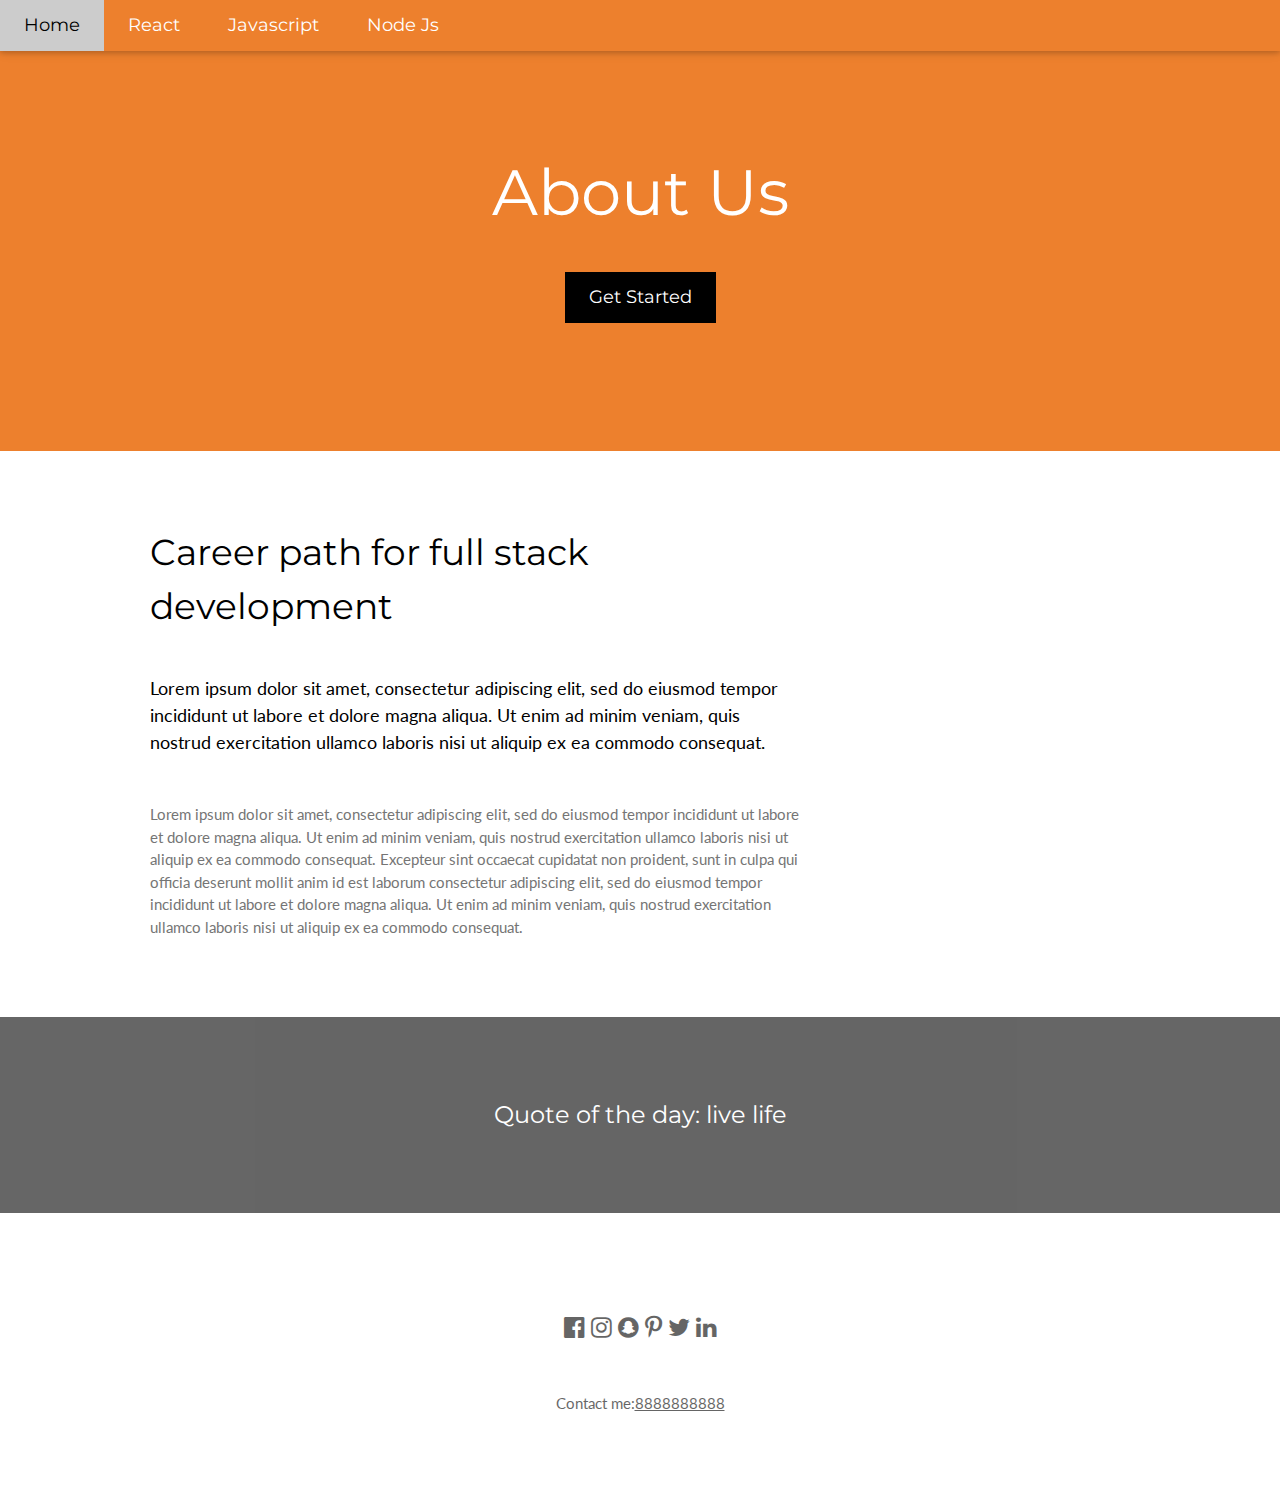
<file: index.html>
<!DOCTYPE html>
<html lang="en">
<head>
<title>learnreactjs2023</title>
<meta charset="UTF-8">
<meta name="viewport" content="width=device-width, initial-scale=1">
<link rel="stylesheet" href="https://www.w3schools.com/w3css/4/w3.css">
<link rel="stylesheet" href="https://fonts.googleapis.com/css?family=Lato">
<link rel="stylesheet" href="https://fonts.googleapis.com/css?family=Montserrat">
<link rel="stylesheet" href="https://cdnjs.cloudflare.com/ajax/libs/font-awesome/4.7.0/css/font-awesome.min.css">
<style>
body,h1,h2,h3,h4,h5,h6 {font-family: "Lato", sans-serif}
.w3-bar,h1,button {font-family: "Montserrat", sans-serif}
.fa-anchor,.fa-coffee {font-size:200px}
</style>
<link rel="stylesheet" href="style.css">
</head>
<body>

<!-- Navbar -->
<div class="w3-top">
  <div class="w3-bar w3-red w3-card w3-left-align w3-large">
    <a class="w3-bar-item w3-button w3-hide-medium w3-hide-large w3-right w3-padding-large w3-hover-white w3-large w3-red" href="javascript:void(0);" onclick="myFunction()" title="Toggle Navigation Menu"><i class="fa fa-bars"></i></a>
    <a href="index.html" class="w3-bar-item w3-button w3-padding-large w3-white">Home</a>
    <a href="react.html" class="w3-bar-item w3-button w3-hide-small w3-padding-large w3-hover-white">React</a>
    <a href="javascript.html" class="w3-bar-item w3-button w3-hide-small w3-padding-large w3-hover-white">Javascript</a>
    <a href="nodejs.html" class="w3-bar-item w3-button w3-hide-small w3-padding-large w3-hover-white">Node Js</a>
  </div>

  <!-- Navbar on small screens -->
  <div id="navDemo" class="w3-bar-block w3-white w3-hide w3-hide-large w3-hide-medium w3-large">
    <a href="react.html" class="w3-bar-item w3-button w3-padding-large">React</a>
    <a href="javascript.html" class="w3-bar-item w3-button w3-padding-large">Javascript</a>
    <a href="nodejs.html" class="w3-bar-item w3-button w3-padding-large">Node Js</a>
  </div>
</div>

<!-- Header -->
<header class="w3-container w3-red w3-center" style="padding:128px 16px">
  <h1 class="w3-margin w3-jumbo">About Us</h1>
  <!-- <p class="w3-xlarge">Template by w3.css</p> -->
  <button class="w3-button w3-black w3-padding-large w3-large w3-margin-top">Get Started</button>
   
</header>

<!-- First Grid -->
<div class="w3-row-padding w3-padding-64 w3-container">
  <div class="w3-content">
    <div class="w3-twothird">
      <h1>Career path for full stack development</h1>
      <h5 class="w3-padding-32">Lorem ipsum dolor sit amet, consectetur adipiscing elit, sed do eiusmod tempor incididunt ut labore et dolore magna aliqua. Ut enim ad minim veniam, quis nostrud exercitation ullamco laboris nisi ut aliquip ex ea commodo consequat.</h5>

      <p class="w3-text-grey">Lorem ipsum dolor sit amet, consectetur adipiscing elit, sed do eiusmod tempor incididunt ut labore et dolore magna aliqua. Ut enim ad minim veniam, quis nostrud exercitation ullamco laboris nisi ut aliquip ex ea commodo consequat. Excepteur sint
        occaecat cupidatat non proident, sunt in culpa qui officia deserunt mollit anim id est laborum consectetur adipiscing elit, sed do eiusmod tempor incididunt ut labore et dolore magna aliqua. Ut enim ad minim veniam, quis nostrud exercitation ullamco
        laboris nisi ut aliquip ex ea commodo consequat.</p>
    </div>

    <!-- <div class="w3-third w3-center">
      <i class="fa fa-anchor w3-padding-64 w3-text-red"></i>
    </div> -->
  </div>
</div>

<!-- Second Grid -->
<!-- <div class="w3-row-padding w3-light-grey w3-padding-64 w3-container">
  <div class="w3-content">
    <div class="w3-third w3-center">
      <i class="fa fa-coffee w3-padding-64 w3-text-red w3-margin-right"></i>
    </div>

    <div class="w3-twothird">
      <h1>Lorem Ipsum</h1>
      <h5 class="w3-padding-32">Lorem ipsum dolor sit amet, consectetur adipiscing elit, sed do eiusmod tempor incididunt ut labore et dolore magna aliqua. Ut enim ad minim veniam, quis nostrud exercitation ullamco laboris nisi ut aliquip ex ea commodo consequat.</h5>

      <p class="w3-text-grey">Lorem ipsum dolor sit amet, consectetur adipiscing elit, sed do eiusmod tempor incididunt ut labore et dolore magna aliqua. Ut enim ad minim veniam, quis nostrud exercitation ullamco laboris nisi ut aliquip ex ea commodo consequat. Excepteur sint
        occaecat cupidatat non proident, sunt in culpa qui officia deserunt mollit anim id est laborum consectetur adipiscing elit, sed do eiusmod tempor incididunt ut labore et dolore magna aliqua. Ut enim ad minim veniam, quis nostrud exercitation ullamco
        laboris nisi ut aliquip ex ea commodo consequat.</p>
    </div>
  </div>
</div> -->

<div class="w3-container w3-black w3-center w3-opacity w3-padding-64">
    <h1 class="w3-margin w3-xlarge">Quote of the day: live life</h1>
</div>

<!-- Footer -->
<footer class="w3-container w3-padding-64 w3-center w3-opacity">  
  <div class="w3-xlarge w3-padding-32">
    <i class="fa fa-facebook-official w3-hover-opacity"></i>
    <i class="fa fa-instagram w3-hover-opacity"></i>
    <i class="fa fa-snapchat w3-hover-opacity"></i>
    <i class="fa fa-pinterest-p w3-hover-opacity"></i>
    <i class="fa fa-twitter w3-hover-opacity"></i>
    <i class="fa fa-linkedin w3-hover-opacity"></i>
 </div>
 <p>Contact me:<a href="#" target="_blank">8888888888</a></p>
</footer>

<script>
// Used to toggle the menu on small screens when clicking on the menu button
function myFunction() {
  var x = document.getElementById("navDemo");
  if (x.className.indexOf("w3-show") == -1) {
    x.className += " w3-show";
  } else { 
    x.className = x.className.replace(" w3-show", "");
  }
}
</script>

</body>
</html>
</file>
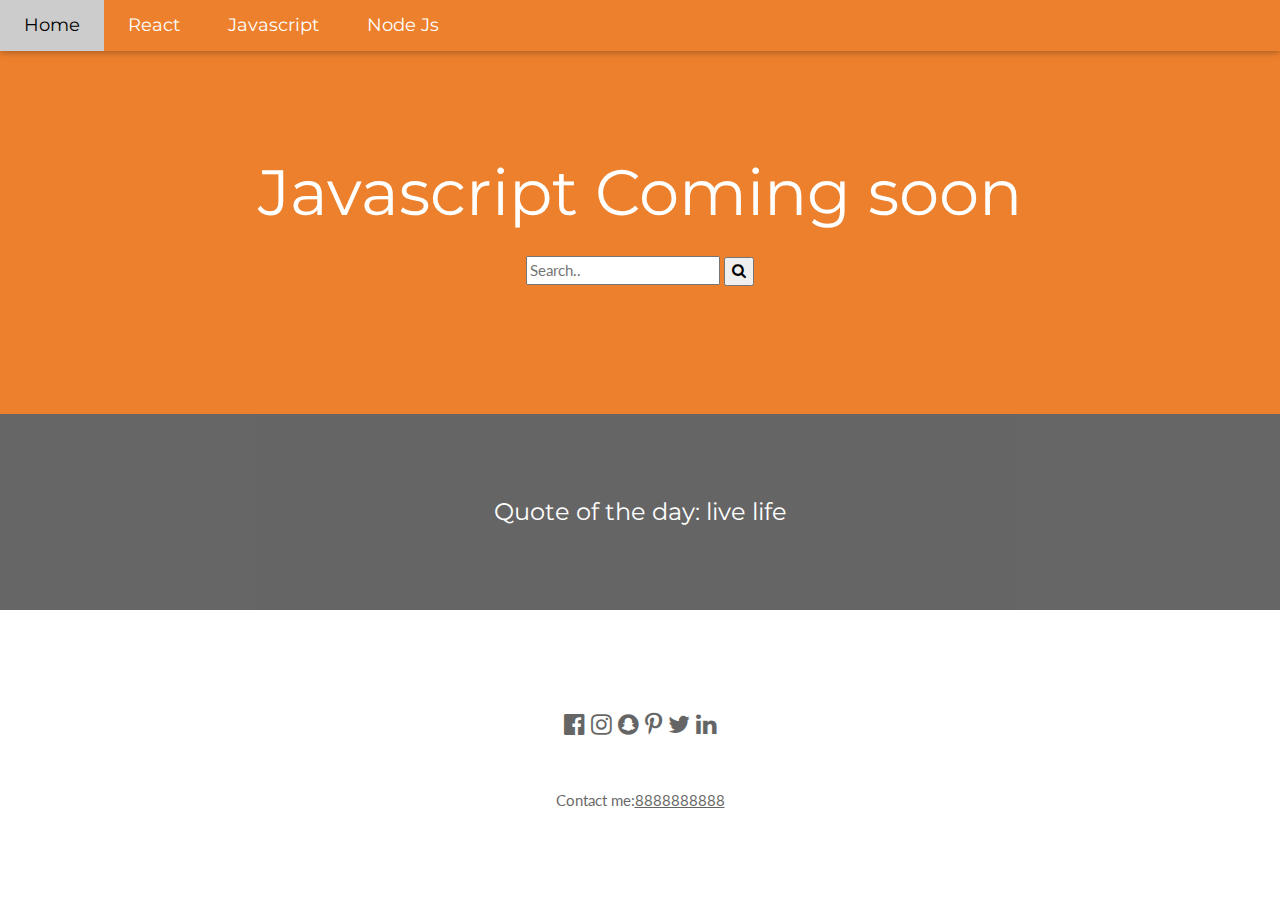
<file: javascript.html>
<!DOCTYPE html>
<html lang="en">
<head>
<title>learnreactjs2023</title>
<meta charset="UTF-8">
<meta name="viewport" content="width=device-width, initial-scale=1">
<link rel="stylesheet" href="https://www.w3schools.com/w3css/4/w3.css">
<link rel="stylesheet" href="https://fonts.googleapis.com/css?family=Lato">
<link rel="stylesheet" href="https://fonts.googleapis.com/css?family=Montserrat">
<link rel="stylesheet" href="https://cdnjs.cloudflare.com/ajax/libs/font-awesome/4.7.0/css/font-awesome.min.css">
<style>
body,h1,h2,h3,h4,h5,h6 {font-family: "Lato", sans-serif}
.w3-bar,h1,button {font-family: "Montserrat", sans-serif}
.fa-anchor,.fa-coffee {font-size:200px}
</style>
<link rel="stylesheet" href="style.css">
</head>
<body>

<!-- Navbar -->
<div class="w3-top">
  <div class="w3-bar w3-red w3-card w3-left-align w3-large">
    <a class="w3-bar-item w3-button w3-hide-medium w3-hide-large w3-right w3-padding-large w3-hover-white w3-large w3-red" href="javascript:void(0);" onclick="myFunction()" title="Toggle Navigation Menu"><i class="fa fa-bars"></i></a>
    <a href="index.html" class="w3-bar-item w3-button w3-padding-large w3-white">Home</a>
    <a href="react.html" class="w3-bar-item w3-button w3-hide-small w3-padding-large w3-hover-white">React</a>
    <a href="javascript.html" class="w3-bar-item w3-button w3-hide-small w3-padding-large w3-hover-white">Javascript</a>
    <a href="nodejs.html" class="w3-bar-item w3-button w3-hide-small w3-padding-large w3-hover-white">Node Js</a>
  </div>

  <!-- Navbar on small screens -->
  <div id="navDemo" class="w3-bar-block w3-white w3-hide w3-hide-large w3-hide-medium w3-large">
    <a href="react.html" class="w3-bar-item w3-button w3-padding-large">React</a>
    <a href="javascript.html" class="w3-bar-item w3-button w3-padding-large">Javascript</a>
    <a href="nodejs.html" class="w3-bar-item w3-button w3-padding-large">Node Js</a>
  </div>
</div>

<!-- Header -->
<header class="w3-container w3-red w3-center" style="padding:128px 16px">
  <h1 class="w3-margin w3-jumbo">Javascript Coming soon</h1>
  <div class="search-container">
    <form action="/action_page.php">
      <input type="text" placeholder="Search.." name="search">
      <button type="submit"><i class="fa fa-search"></i></button>
    </form>
  </div>
  <!-- <p class="w3-xlarge">Template by w3.css</p> -->
  <!-- <button class="w3-button w3-black w3-padding-large w3-large w3-margin-top">Get Started</button> -->
</header>

<!-- First Grid -->
<!-- <div class="w3-row-padding w3-padding-64 w3-container">
  <div class="w3-content">
    <div class="w3-twothird">
      <h1>Career path for full stack development</h1>
      <h5 class="w3-padding-32">Lorem ipsum dolor sit amet, consectetur adipiscing elit, sed do eiusmod tempor incididunt ut labore et dolore magna aliqua. Ut enim ad minim veniam, quis nostrud exercitation ullamco laboris nisi ut aliquip ex ea commodo consequat.</h5>

      <p class="w3-text-grey">Lorem ipsum dolor sit amet, consectetur adipiscing elit, sed do eiusmod tempor incididunt ut labore et dolore magna aliqua. Ut enim ad minim veniam, quis nostrud exercitation ullamco laboris nisi ut aliquip ex ea commodo consequat. Excepteur sint
        occaecat cupidatat non proident, sunt in culpa qui officia deserunt mollit anim id est laborum consectetur adipiscing elit, sed do eiusmod tempor incididunt ut labore et dolore magna aliqua. Ut enim ad minim veniam, quis nostrud exercitation ullamco
        laboris nisi ut aliquip ex ea commodo consequat.</p>
    </div>
  </div>
</div> -->

<div class="w3-container w3-black w3-center w3-opacity w3-padding-64">
    <h1 class="w3-margin w3-xlarge">Quote of the day: live life</h1>
</div>

<!-- Footer -->
<footer class="w3-container w3-padding-64 w3-center w3-opacity">  
  <div class="w3-xlarge w3-padding-32">
    <i class="fa fa-facebook-official w3-hover-opacity"></i>
    <i class="fa fa-instagram w3-hover-opacity"></i>
    <i class="fa fa-snapchat w3-hover-opacity"></i>
    <i class="fa fa-pinterest-p w3-hover-opacity"></i>
    <i class="fa fa-twitter w3-hover-opacity"></i>
    <i class="fa fa-linkedin w3-hover-opacity"></i>
 </div>
 <p>Contact me:<a href="#" target="_blank">8888888888</a></p>
</footer>

<script>
// Used to toggle the menu on small screens when clicking on the menu button
function myFunction() {
  var x = document.getElementById("navDemo");
  if (x.className.indexOf("w3-show") == -1) {
    x.className += " w3-show";
  } else { 
    x.className = x.className.replace(" w3-show", "");
  }
}
</script>

</body>
</html>
</file>
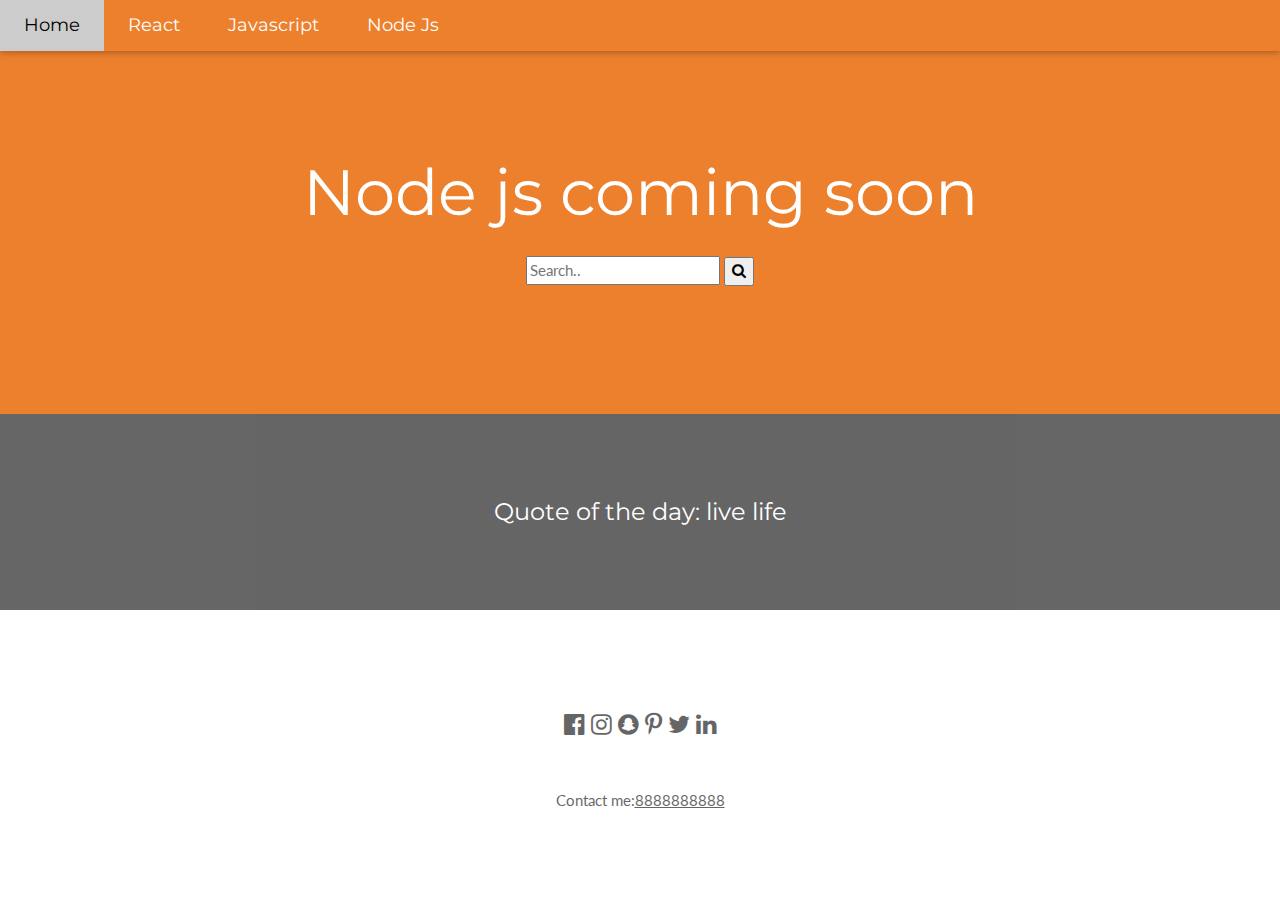
<file: nodejs.html>
<!DOCTYPE html>
<html lang="en">
<head>
<title>learnreactjs2023</title>
<meta charset="UTF-8">
<meta name="viewport" content="width=device-width, initial-scale=1">
<link rel="stylesheet" href="https://www.w3schools.com/w3css/4/w3.css">
<link rel="stylesheet" href="https://fonts.googleapis.com/css?family=Lato">
<link rel="stylesheet" href="https://fonts.googleapis.com/css?family=Montserrat">
<link rel="stylesheet" href="https://cdnjs.cloudflare.com/ajax/libs/font-awesome/4.7.0/css/font-awesome.min.css">
<style>
body,h1,h2,h3,h4,h5,h6 {font-family: "Lato", sans-serif}
.w3-bar,h1,button {font-family: "Montserrat", sans-serif}
.fa-anchor,.fa-coffee {font-size:200px}
</style>
<link rel="stylesheet" href="style.css">
</head>
<body>

<!-- Navbar -->
<div class="w3-top">
  <div class="w3-bar w3-red w3-card w3-left-align w3-large">
    <a class="w3-bar-item w3-button w3-hide-medium w3-hide-large w3-right w3-padding-large w3-hover-white w3-large w3-red" href="javascript:void(0);" onclick="myFunction()" title="Toggle Navigation Menu"><i class="fa fa-bars"></i></a>
    <a href="index.html" class="w3-bar-item w3-button w3-padding-large w3-white">Home</a>
    <a href="react.html" class="w3-bar-item w3-button w3-hide-small w3-padding-large w3-hover-white">React</a>
    <a href="javascript.html" class="w3-bar-item w3-button w3-hide-small w3-padding-large w3-hover-white">Javascript</a>
    <a href="nodejs.html" class="w3-bar-item w3-button w3-hide-small w3-padding-large w3-hover-white">Node Js</a>
  </div>

  <!-- Navbar on small screens -->
  <div id="navDemo" class="w3-bar-block w3-white w3-hide w3-hide-large w3-hide-medium w3-large">
    <a href="react.html" class="w3-bar-item w3-button w3-padding-large">React</a>
    <a href="javascript.html" class="w3-bar-item w3-button w3-padding-large">Javascript</a>
    <a href="nodejs.html" class="w3-bar-item w3-button w3-padding-large">Node Js</a>
  </div>
</div>

<!-- Header -->
<header class="w3-container w3-red w3-center" style="padding:128px 16px">
  <h1 class="w3-margin w3-jumbo">Node js coming soon</h1>
  <div class="search-container">
    <form action="/action_page.php">
      <input type="text" placeholder="Search.." name="search">
      <button type="submit"><i class="fa fa-search"></i></button>
    </form>
  </div>
  <!-- <p class="w3-xlarge">Template by w3.css</p> -->
  <!-- <button class="w3-button w3-black w3-padding-large w3-large w3-margin-top">Get Started</button> -->
</header>

<!-- First Grid -->
<!-- <div class="w3-row-padding w3-padding-64 w3-container">
  <div class="w3-content">
    <div class="w3-twothird">
      <h1>Career path for full stack development</h1>
      <h5 class="w3-padding-32">Lorem ipsum dolor sit amet, consectetur adipiscing elit, sed do eiusmod tempor incididunt ut labore et dolore magna aliqua. Ut enim ad minim veniam, quis nostrud exercitation ullamco laboris nisi ut aliquip ex ea commodo consequat.</h5>

      <p class="w3-text-grey">Lorem ipsum dolor sit amet, consectetur adipiscing elit, sed do eiusmod tempor incididunt ut labore et dolore magna aliqua. Ut enim ad minim veniam, quis nostrud exercitation ullamco laboris nisi ut aliquip ex ea commodo consequat. Excepteur sint
        occaecat cupidatat non proident, sunt in culpa qui officia deserunt mollit anim id est laborum consectetur adipiscing elit, sed do eiusmod tempor incididunt ut labore et dolore magna aliqua. Ut enim ad minim veniam, quis nostrud exercitation ullamco
        laboris nisi ut aliquip ex ea commodo consequat.</p>
    </div>
  </div>
</div> -->

<div class="w3-container w3-black w3-center w3-opacity w3-padding-64">
    <h1 class="w3-margin w3-xlarge">Quote of the day: live life</h1>
</div>

<!-- Footer -->
<footer class="w3-container w3-padding-64 w3-center w3-opacity">  
  <div class="w3-xlarge w3-padding-32">
    <i class="fa fa-facebook-official w3-hover-opacity"></i>
    <i class="fa fa-instagram w3-hover-opacity"></i>
    <i class="fa fa-snapchat w3-hover-opacity"></i>
    <i class="fa fa-pinterest-p w3-hover-opacity"></i>
    <i class="fa fa-twitter w3-hover-opacity"></i>
    <i class="fa fa-linkedin w3-hover-opacity"></i>
 </div>
 <p>Contact me:<a href="#" target="_blank">8888888888</a></p>
</footer>

<script>
// Used to toggle the menu on small screens when clicking on the menu button
function myFunction() {
  var x = document.getElementById("navDemo");
  if (x.className.indexOf("w3-show") == -1) {
    x.className += " w3-show";
  } else { 
    x.className = x.className.replace(" w3-show", "");
  }
}
</script>

</body>
</html>
</file>
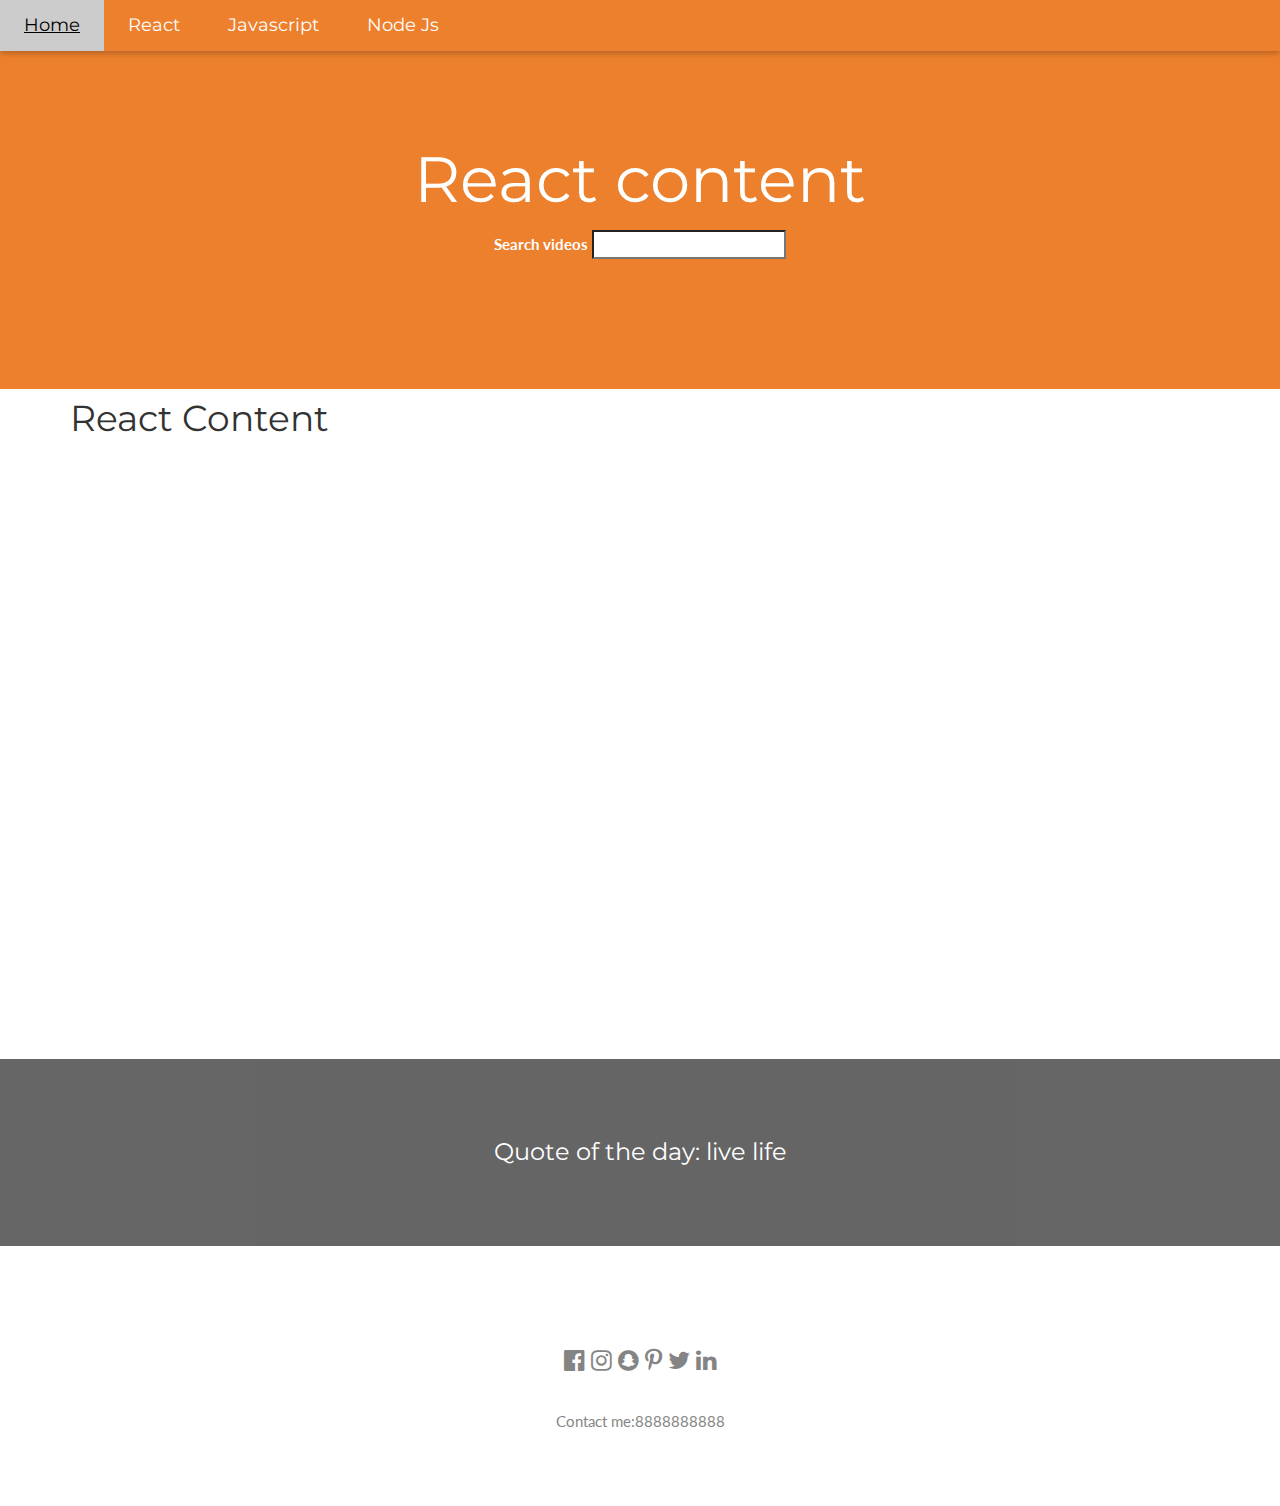
<file: react.html>
<!DOCTYPE html>
<html lang="en">
<head>
<title>learnreactjs2023</title>
<meta charset="UTF-8">
<meta name="viewport" content="width=device-width, initial-scale=1">
<link rel="stylesheet" href="https://maxcdn.bootstrapcdn.com/bootstrap/3.4.1/css/bootstrap.min.css">
<script src="https://ajax.googleapis.com/ajax/libs/jquery/3.6.4/jquery.min.js"></script>
<script src="https://maxcdn.bootstrapcdn.com/bootstrap/3.4.1/js/bootstrap.min.js"></script>
<meta name="viewport" content="width=device-width, initial-scale=1">
<link rel="stylesheet" href="https://www.w3schools.com/w3css/4/w3.css">
<link rel="stylesheet" href="https://fonts.googleapis.com/css?family=Lato">
<link rel="stylesheet" href="https://fonts.googleapis.com/css?family=Montserrat">
<link rel="stylesheet" href="https://cdnjs.cloudflare.com/ajax/libs/font-awesome/4.7.0/css/font-awesome.min.css">
<script src="script.js"></script>
<style>
body,h1,h2,h3,h4,h5,h6 {font-family: "Lato", sans-serif}
.w3-bar,h1,button {font-family: "Montserrat", sans-serif}
.fa-anchor,.fa-coffee {font-size:200px}
</style>
<link rel="stylesheet" href="style.css">
</head>
<body>

<!-- Navbar -->
<div class="w3-top">
    <div class="w3-bar w3-red w3-card w3-left-align w3-large">
      <a class="w3-bar-item w3-button w3-hide-medium w3-hide-large w3-right w3-padding-large w3-hover-white w3-large w3-red" href="javascript:void(0);" onclick="myFunction()" title="Toggle Navigation Menu"><i class="fa fa-bars"></i></a>
      <a href="index.html" class="w3-bar-item w3-button w3-padding-large w3-white">Home</a>
      <a href="react.html" class="w3-bar-item w3-button w3-hide-small w3-padding-large w3-hover-white">React</a>
      <a href="javascript.html" class="w3-bar-item w3-button w3-hide-small w3-padding-large w3-hover-white">Javascript</a>
      <a href="nodejs.html" class="w3-bar-item w3-button w3-hide-small w3-padding-large w3-hover-white">Node Js</a>
    </div>
  
    <!-- Navbar on small screens -->
    <div id="navDemo" class="w3-bar-block w3-white w3-hide w3-hide-large w3-hide-medium w3-large">
      <a href="react.html" class="w3-bar-item w3-button w3-padding-large">React</a>
      <a href="javascript.html" class="w3-bar-item w3-button w3-padding-large">Javascript</a>
      <a href="nodejs.html" class="w3-bar-item w3-button w3-padding-large">Node Js</a>
    </div>
  </div>

  <!-- Header -->
<header class="w3-container w3-red w3-center" style="padding:128px 16px">
    <h1 class="w3-margin w3-jumbo">React content</h1>
    <!-- <p class="w3-xlarge">Template by w3.css</p> -->
    <!-- <button class="w3-button w3-black w3-padding-large w3-large w3-margin-top">Get Started</button> -->
    <div class="search-wrapper">
      <label for="search">Search videos</label>
      <input type="search" id="search" data-search >
    </div>
  </header>

<div class="container">
  <h1>React Content</h1>
  <div class="row videoLists">
    <div class="col-md-4 iframeContainerStyle" id="framevalue">
        <iframe width="300" height="300" src="https://www.youtube.com/embed/slBh9WYMSmA" title="React hook useState()" frameborder="0" allow="accelerometer; autoplay; clipboard-write; encrypted-media; gyroscope; picture-in-picture; web-share" allowfullscreen></iframe>
    </div>
    <div class="col-md-4 iframeContainerStyle" id="framevalue">
          <iframe width="300" height="300" src="https://www.youtube.com/embed/cgANVmixFXk?si=5N8BMu08_oktN6WY" title="React hook useEffect()" frameborder="0" allow="accelerometer; autoplay; clipboard-write; encrypted-media; gyroscope; picture-in-picture; web-share" allowfullscreen></iframe>
    </div>
    <div class="col-md-4 iframeContainerStyle" id="framevalue">
          <iframe width="300" height="300" src="https://www.youtube.com/embed/SKn_PuoAFzQ?si=PtEmZ107CLGL14b-" title="props" frameborder="0" allow="accelerometer; autoplay; clipboard-write; encrypted-media; gyroscope; picture-in-picture; web-share" allowfullscreen></iframe>
      </div>
    <div class="col-md-4 iframeContainerStyle" id="framevalue">
      <iframe width="300" height="300" src="https://www.youtube.com/embed/1pVheDHoqfA?si=Vn_0jBPhC18AC4Kt" title="react-router-dom" frameborder="0" allow="accelerometer; autoplay; clipboard-write; encrypted-media; gyroscope; picture-in-picture; web-share" allowfullscreen></iframe>
      </div>
    <div class="col-md-4 iframeContainerStyle" id="framevalue">
      <iframe width="300" height="300" src="https://www.youtube.com/embed/iwZdWBx402E?si=iO9WivUFU7JivIjl" title="React hook useMemo()" frameborder="0" allow="accelerometer; autoplay; clipboard-write; encrypted-media; gyroscope; picture-in-picture; web-share" allowfullscreen></iframe>
      </div>
    <div class="col-md-4 iframeContainerStyle" id="framevalue">
      <iframe width="300" height="300" src="https://www.youtube.com/embed/ifs64xIxRUk?si=ab1GTDg2lwc2x6yq" title="React hook useCallback()" frameborder="0" allow="accelerometer; autoplay; clipboard-write; encrypted-media; gyroscope; picture-in-picture; web-share" allowfullscreen></iframe>
      </div>
  </div>
</div>

<div class="w3-container w3-black w3-center w3-opacity w3-padding-64">
    <h1 class="w3-margin w3-xlarge">Quote of the day: live life</h1>
</div>

<!-- Footer -->
<footer class="w3-container w3-padding-64 w3-center w3-opacity">  
  <div class="w3-xlarge w3-padding-32">
    <i class="fa fa-facebook-official w3-hover-opacity"></i>
    <i class="fa fa-instagram w3-hover-opacity"></i>
    <i class="fa fa-snapchat w3-hover-opacity"></i>
    <i class="fa fa-pinterest-p w3-hover-opacity"></i>
    <i class="fa fa-twitter w3-hover-opacity"></i>
    <i class="fa fa-linkedin w3-hover-opacity"></i>
 </div>
 <p>Contact me:<a href="#" target="_blank">8888888888</a></p>
</footer>

<script>
// Used to toggle the menu on small screens when clicking on the menu button
function myFunction() {
  var x = document.getElementById("navDemo");
  if (x.className.indexOf("w3-show") == -1) {
    x.className += " w3-show";
  } else { 
    x.className = x.className.replace(" w3-show", "");
  }
}
</script>

</body>
</html>
</file>
<file: style.css>
.w3-red{
    background-color: #ed802d !important;
}
.iframeContainerStyle{
    text-align: center; 
}
.topnav {
    overflow: hidden;
    background-color: #e9e9e9;
  }
  
  .topnav a {
    float: left;
    display: block;
    color: black;
    text-align: center;
    padding: 14px 16px;
    text-decoration: none;
    font-size: 17px;
  }
  
  .topnav a:hover {
    background-color: #ddd;
    color: black;
  }
  
  .topnav a.active {
    background-color: #2196F3;
    color: white;
  }
  
  .topnav .search-container {
    float: right;
  }
  
  .topnav input[type=text] {
    padding: 6px;
    margin-top: 8px;
    font-size: 17px;
    border: none;
  }
  
  .topnav .search-container button {
    float: right;
    padding: 6px 10px;
    margin-top: 8px;
    margin-right: 16px;
    background: #ddd;
    font-size: 17px;
    border: none;
    cursor: pointer;
  }
  
  .search-container button:hover {
    background: #ccc;
  }
  
  @media screen and (max-width: 600px) {
    .topnav .search-container {
      float: none;
    }
    .topnav a, .topnav input[type=text], .topnav .search-container button {
      float: none;
      display: block;
      text-align: left;
      width: 100%;
      margin: 0;
      padding: 14px;
    }
    .topnav input[type=text] {
      border: 1px solid #ccc;  
    }
  }
</file>
